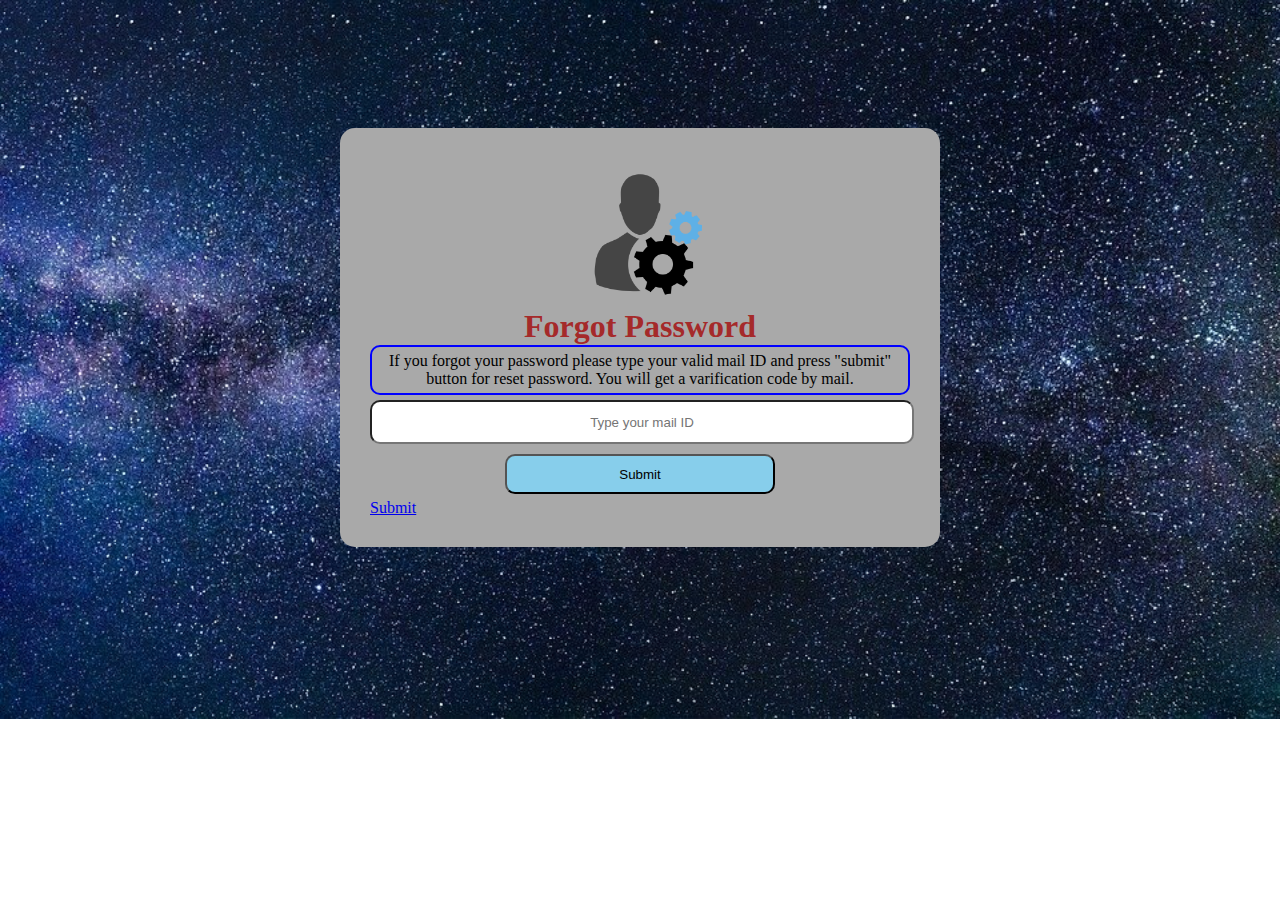
<file: forgotpw.html>
<!DOCTYPE html>
<html>
    <head>
        <meta charset="UTF-8">
        <meta http-equiv="X-UA-Compatible" content="IE=edge">
        <meta name="viewport" content="width=device-width, initial-scale=1.0">
        <title>Forgot Password</title>
        <link rel="stylesheet" href="css/Stylepw.css">
    </head>
    <body>
        <div class="container">
            
            <div class="forgot-password">
                <img src="Image/pwreset.png" alt="">
                <h1>Forgot Password</h1>
                <p>If you forgot your password please type your valid mail ID and press "submit" button for reset password. You will get a varification code by mail.</p>
            <form>
                <input type="text" placeholder="Type your mail ID" class="fromcontrol"> 
                <input type="submit" value="Submit" class="formsubmit">                   
                <a href="reset.html" target="bland">Submit</a>
                </form>
            </div>

        </div>
        

    </body>
</html>
</file>
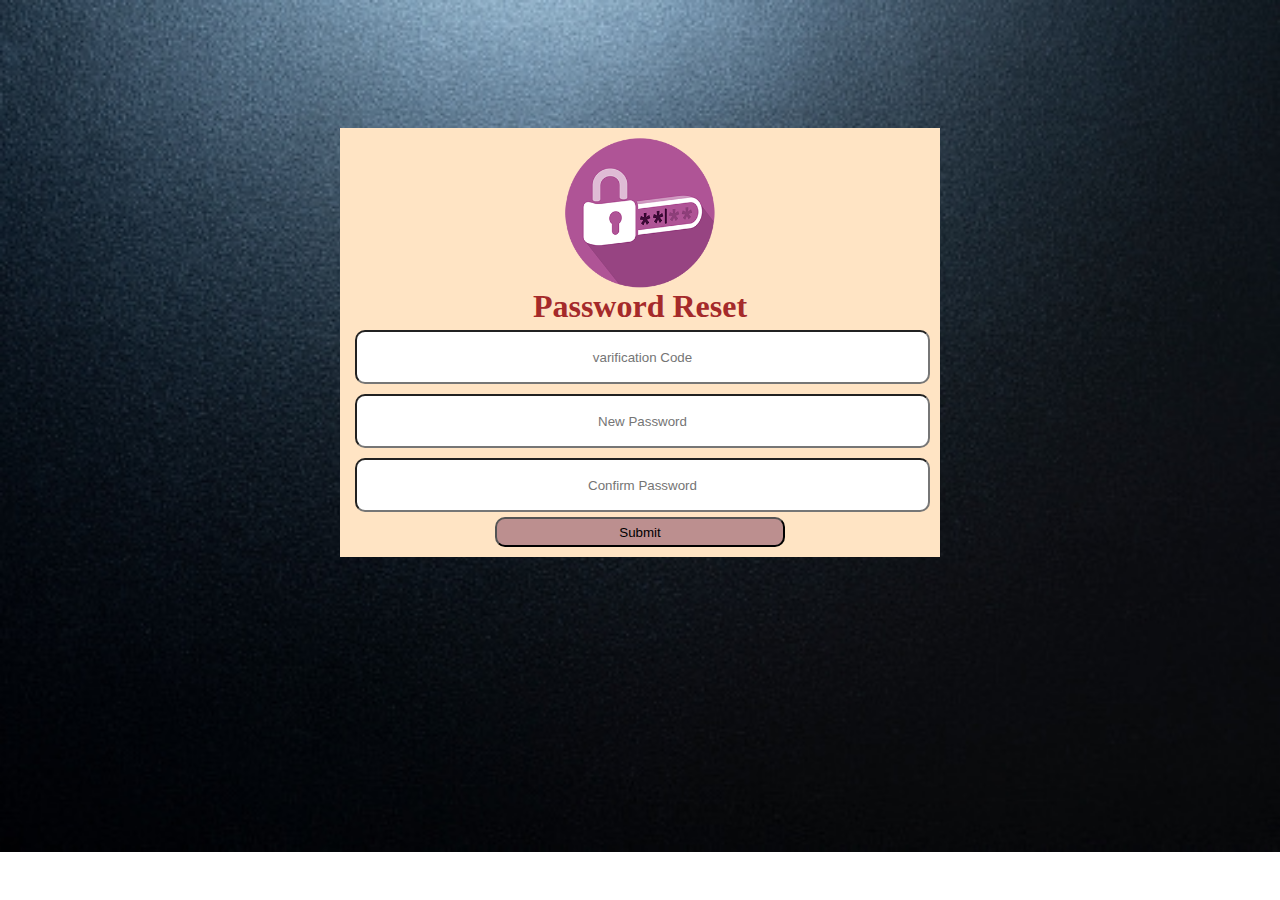
<file: reset.html>
<!DOCTYPE html>
<html lang="en">
<head>
    <meta charset="UTF-8">
    <meta http-equiv="X-UA-Compatible" content="IE=edge">
    <meta name="viewport" content="width=device-width, initial-scale=1.0">
    <title>Password Reset</title>
    <!--Google font Link-->
        <link rel="preconnect" href="https://fonts.googleapis.com">
        <link rel="preconnect" href="https://fonts.gstatic.com" crossorigin>
        <link href="https://fonts.googleapis.com/css2?family=Lato:wght@300;400;700&display=swap" rel="stylesheet">
     <!--Theam css file-->
        <link rel="stylesheet" href="css/Stylers.css">
     
</head>
<body>
    
    <div class="container">
        <div class="Reset-Section">
            <img src="Image/reset.png" alt="">
            <h1>Password Reset</h1>
            <form>
                <input type="varification Code" placeholder="varification Code" class="form-control">
                <input type="Password" placeholder="New Password" class="form-control">
                <input type="Password" placeholder="Confirm Password" class="form-control">
                <input type="submit" placeholder="Submit"class="submit-btn">

            </form>

        </div>


    </div>

</body>
</file>
<file: css/Stylepw.css>
*{
    margin: 0%;
    padding:0%;
}
.container{
   width: 600px;
   margin: 10% auto; 
}
body{
    background: url(../Image/bg02.jpg);
    background-repeat: no-repeat;
    background-size: cover;
}
p{
border: 2px blue solid;
padding: 5px;
text-align: center;
border-radius: 10px;
}

.forgot-password{
        background: darkgrey;
        padding: 30px;
        border-radius: 15px;  
}
.forgot-password img{
        width: 150px;
        margin: 0 auto;
        display: block;
}
.forgot-password h1{
    color: brown;
    text-align: center;
}
.fromcontrol{
    text-align: center;
    width: 100%;
    height: 40px;
    margin: 5px auto;
    border-radius: 10px;

}
.formsubmit{
       width: 50%;
       height: 40px;
       margin: 5px auto;
       display: block;
       border-radius: 10px;
       cursor: pointer;
       background: skyblue;
       transition: 0.5s ease-in-out;                
}

.formsubmit:hover{
    background: blue;

}
</file>
<file: css/Stylers.css>
*{
padding: 0;
margin: 0;
}

.container{width: 600px;margin: 10% auto;}

body{
background: url(../Image/bg03.jpg);
background-repeat: no-repeat;
background-size: cover;
}
.Reset-Section img{
	width: 150px;
	margin: 0 auto;
	display: block;
}

.Reset-Section h1{
	text-align: center;
	color: brown;
	font-family: cursive;
}

.Reset-Section{
	background: bisque;
	padding: 10px;}

.form-control{
	width: 95%;
	height: 30px;
	padding: 10px;
	margin: 5px;
	border-radius: 10px;
	text-align: center;}

.submit-btn{
	width: 50%;
	height: 30px;
	margin: 0 auto;
	display: block;
	border-radius: 10px;
	background-color: rosybrown;
	cursor:pointer;
    transition: 0.5s ease-in-out;}

.submit-btn:hover{
	background-color: pink;

}
</file>
